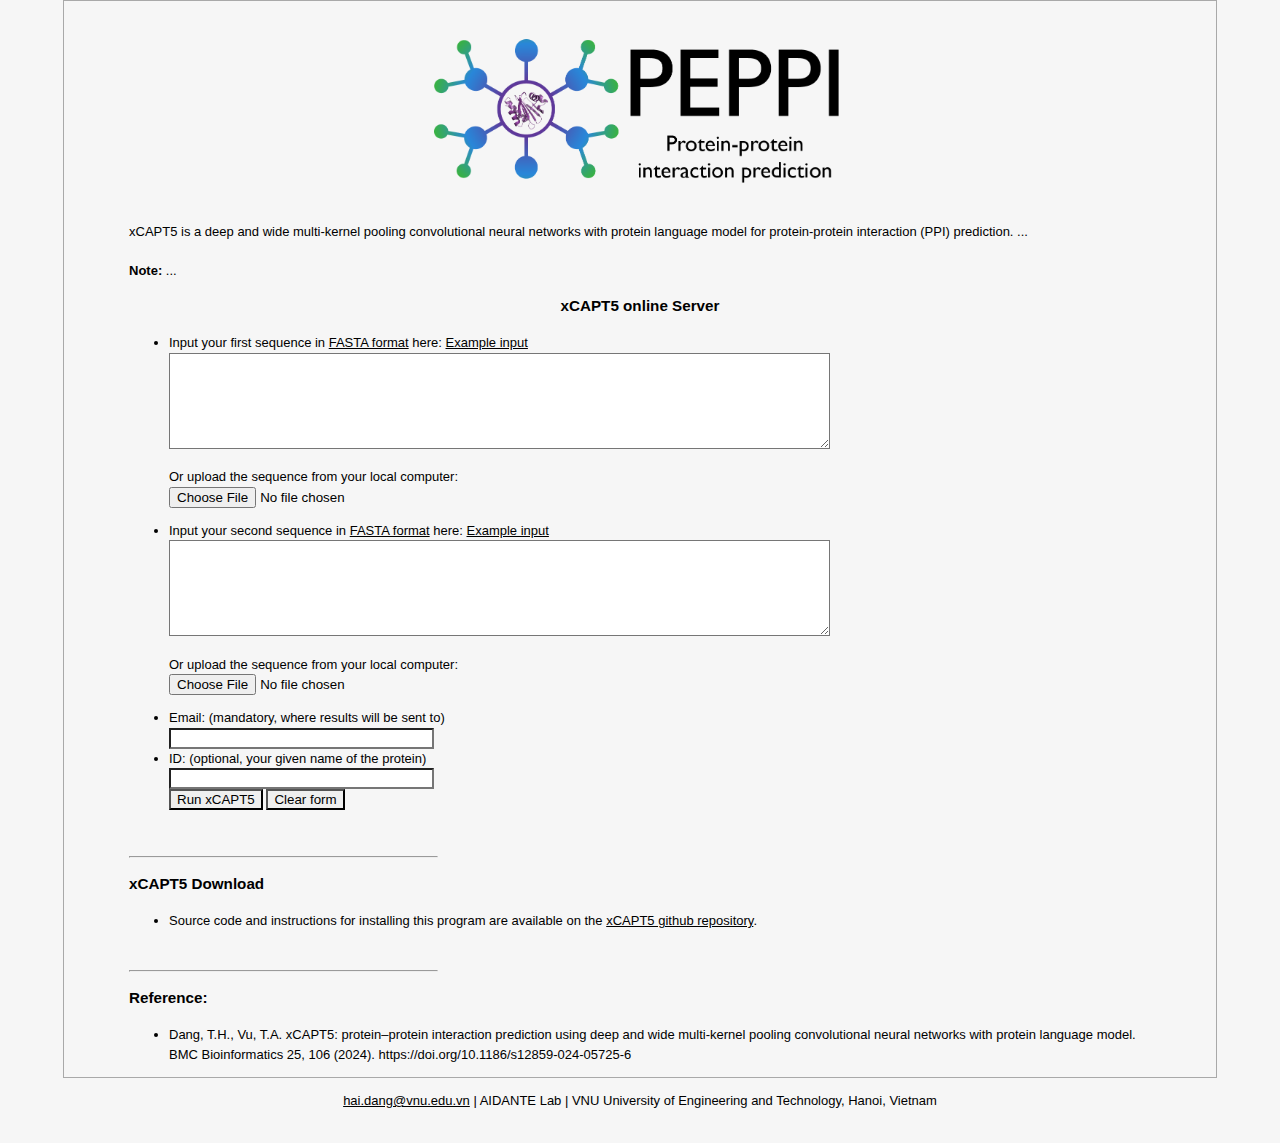
<file: frontend/index.html>
<!DOCTYPE html>
<html lang="en">

<head>
  <title>xCAPT5 for Protein-Protein Interaction Prediction</title>
  <meta charset="UTF-8">
  <link rel="stylesheet" href="css/all.css">
  <script src="css/minmax.js" defer></script>
</head>

<body>
<!--<div id="z_top">-->
<!--  <a href="https://zhanggroup.org/" id="z_lab_logo"><img alt="Zhang Lab" src="https://zhanggroup.org/image/logo_top.jpg" /></a>-->
<!--  <a href="http://www.umich.edu" id="z_um_logo"><img alt="University of Michigan" src="https://zhanggroup.org/image/wordmark_m_web.gif" /></a>-->
<!--</div>-->

<div id="z_body">
  <div id="z_page">
    <div style="text-align: center;">
      <br><img src="assets/PEPPIlogo.png" height=150px alt=""><br>
    </div><br>
    <p style="text-align:justify">
      xCAPT5 is a deep and wide multi-kernel pooling convolutional neural networks with protein language model for protein-protein interaction (PPI)
      prediction. ...
      <br><br><b>Note:</b> ...
    </p>
    <div style="text-align: center;">
      <h3>xCAPT5 online Server</h3>
    </div>
    <ul>
      <form id="form" name="form" method="POST">
        <li> Input your first sequence in <a href=https://seq2fun.dcmb.med.umich.edu/FASTA/>FASTA format</a> here:
          <a href="javascript:exampleA()">Example input</a><br>
          <label>
            <textarea name="sequenceA" rows="6" cols="80" required></textarea>
          </label>
          <p>Or upload the sequence from your local computer:<br>
            <input type="file" name="sequenceFileA" size="50"><br>
          </p>
        </li>
        <li> Input your second sequence in <a href=https://seq2fun.dcmb.med.umich.edu/FASTA/>FASTA format</a> here:
          <a href="javascript:exampleB()">Example input</a><br>
          <label>
            <textarea name="sequenceB" rows="6" cols="80" required></textarea>
          </label>
          <p>Or upload the sequence from your local computer:<br>
            <input type="file" name="sequenceFileB" size="50"><br>
          </p>
        </li>
        <li> Email: (mandatory, where results will be sent to)<br>
          <label>
            <input type="email" name="email" size=30 required>
          </label><br>
        </li>
        <li> ID: (optional, your given name of the protein)<br>
          <label>
            <input type="text" name="target" size=30>
          </label><br>
          <input type="submit" value="Run xCAPT5" id="submit-btn">
          <input type="reset" value="Clear form">
        </li>
      </form>
      <div id="response-message" style="margin-top: 20px; font-weight: bold; color: green;"></div>
    </ul>
    <br>
    <hr style="width:30%;text-align:left;margin-left:0">
    <h3>xCAPT5 Download</h3>
    <ul>
      <li>
        Source code and instructions for installing this program are available on the <a href="https://github.com/aidantee/xCAPT5">xCAPT5 github repository</a>.
      </li>
    </ul>
    <br>
    <hr style="width:30%;text-align:left;margin-left:0">
    <h3>Reference:</h3>
    <ul>
      <li>
        Dang, T.H., Vu, T.A. xCAPT5: protein–protein interaction prediction using deep and wide multi-kernel pooling convolutional neural networks with protein language model.
        BMC Bioinformatics 25, 106 (2024). https://doi.org/10.1186/s12859-024-05725-6
      </li>
    </ul>
  </div>
</div>

<p></p>
<p id="z_foot">
  <a href="mailto:hai.dang@vnu.edu.vn">hai.dang@vnu.edu.vn</a> | AIDANTE Lab | VNU University of Engineering and Technology, Hanoi, Vietnam
</p><br>

<script type="text/javascript">

function exampleA() {
    document.form.sequenceA.value = ">A\r\n" +
            "[base64]";
}

function exampleB() {
    document.form.sequenceB.value = ">B\r\n" +
            "[base64]";
}

const form = document.getElementById("form");

form.addEventListener("submit", async () => {
    event.preventDefault();
    const formData = new FormData(form);
    const response = await fetch("/submit_form", {
        method: "POST",
        body: formData
    });

    const messageDiv = document.getElementById("response-message");
    if (response.ok) {
        const data = await response.json();
        messageDiv.style.color = "green";
        messageDiv.textContent = `Job output is sent to ${formData.get("email")} in about 5 minutes.`;
    } else {
        const error = await response.json();
        messageDiv.style.color = "red";
        messageDiv.textContent = `Error: ${error.detail}`;
    }
});

</script>

</body>
</html>
</file>
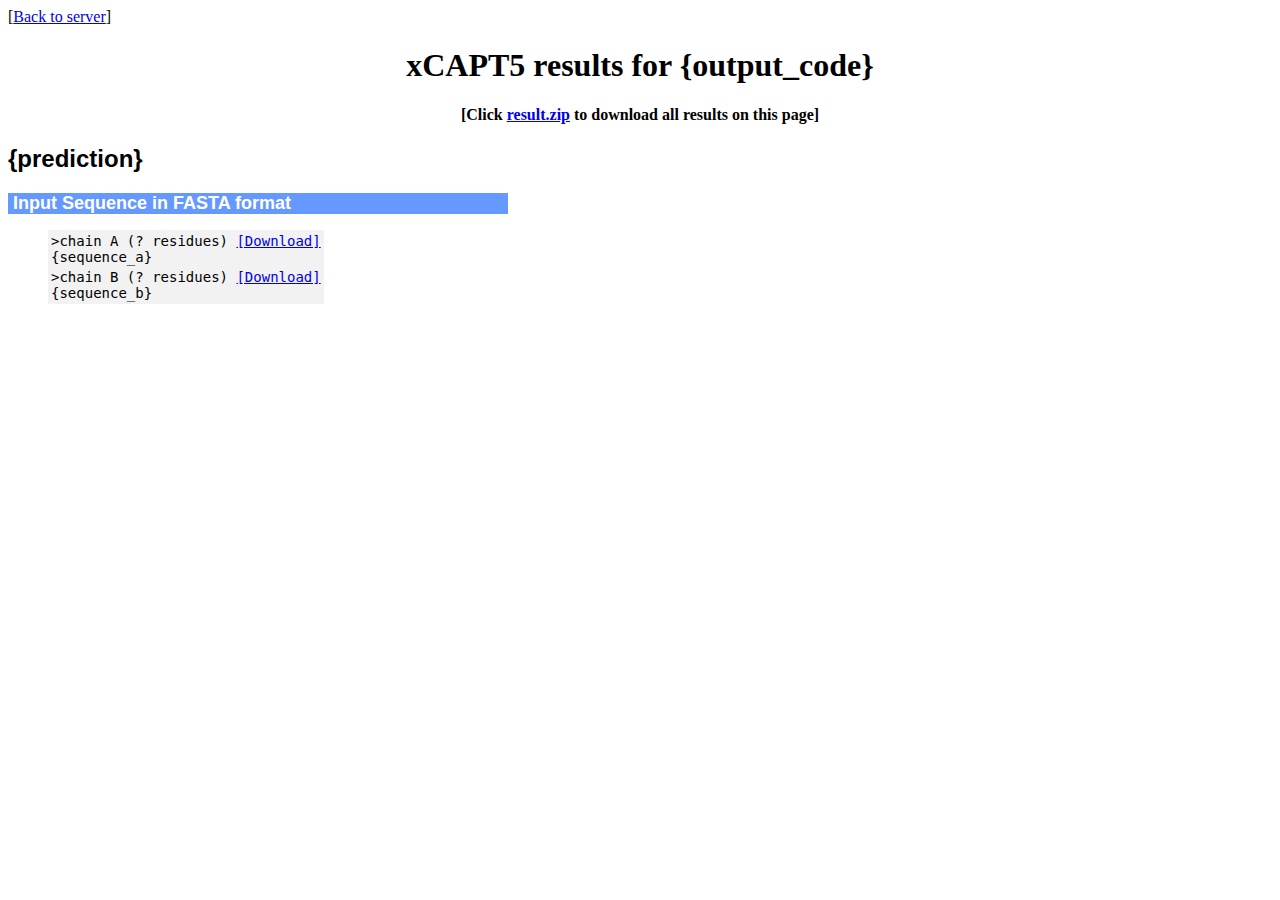
<file: frontend/output.html>
<!DOCTYPE html>
<html lang="en">

<head>
    <meta charset="UTF-8">
    <meta http-equiv="content-type" content="text/html; charset=UTF-8">
    <title>xCAPT5 {output_code}</title>
    <script type="text/javascript" src="css/jmol/JSmol.min.js"></script>
    <script type="text/javascript" src="css/jmol/Jmol2.js"></script>
</head>

<body>
<span style="font-family: Times New Roman,serif; ">[<a href="/">Back to server</a>]</span>
<br>
<h1 align="center">xCAPT5 results for {output_code}</h1>
<h4 align="center">[Click <a href="result.zip" download>result.zip</a>
    to download all results on this page]</h4>
<span style="font-size: medium; font-family: Arial,serif; ">
    <h2>{prediction}</h2>
</span>
<div style="background:#6599FF;width:500px;"><b><font face="Arial"
color="#FFFFFF" size=4>&nbsp;Input Sequence in FASTA format</font></b></div>
<ul>
    <table style="font-family:Monospace,serif;font-size:14px;background:#F2F2F2;">
    <tr><td colspan="2">&gt;chain A (? residues)
    <a href=A.seq>[Download]</a>
    <br>{sequence_a}<br>
    </td></tr>
    <tr><td colspan="2">&gt;chain B (? residues)
    <a href=B.seq>[Download]</a>
    <br>{sequence_b}<br>
    </td></tr>
    </table>
    <br>
</ul>

<!--<div style="background:#6599FF;width:500px;"><b><font face="Arial"-->
<!--color="#FFFFFF" size=4>&nbsp;Top 10 SPRING results</font></b></div>-->
<!--<font size=2 face="Times New Roman"><br>-->
<!--</font>-->
<!--<ul>-->
<!--    <table border="0" style="font-size:14px;background:#F2F2F2;">-->

<!--    <td align ="left">-->
<!--    <script type="text/javascript">-->
<!--    jmolInitialize("/jmol/");-->
<!--    jmolSetAppletColor("#000000");-->
<!--    jmolApplet(500,"load Models/model1.pdb; select :A; color cyan; select :B; color red; select all; set frank off; calculate structure rama; spacefill off; wireframe off; cartoons; set ambient 40; spin off;");-->
<!--    jmolButton("Reset","Reset");-->
<!--    jmolCheckbox("set spin x 10; set spin y 10; spin on",-->
<!--        "spin off", "Spin", false);-->
<!--    jmolCheckbox("set antialiasDisplay true",-->
<!--        "set antialiasDisplay false", "High quality", false);-->
<!--    jmolCheckbox("color background white",-->
<!--        "color background black", "White background", false);-->
<!--    jmolButton("write PNGJ model.png","Save image");-->
<!--    </script>-->
<!--    </td>-->

<!--    <td valign="top">-->
<!--    <table border="0" style="font-family:Arial;font-size:13px;">-->
<!--    <tr bgcolor="#DEDEDE" align="center"><td>Click<br>to view</td>-->
<!--    <td>SPRING</br>score<sup>a</sup></td><td>PDB<br>hit</td>-->
<!--    <td>BioUnit<sup>b</sup></td><td>Chains<sup>c</sup></td>-->
<!--    <td>Query<br>domains<sup>d</sup></td><td>Download</td></tr>-->

<!--    <tr align="center"><td><script type="text/javascript">-->
<!--    jmolRadio("load Models/model1.pdb; select :A; color cyan; select :B; color red; select all; set frank off; calculate structure rama; spacefill off; wireframe off; cartoons; set ambient 40;","",false);-->
<!--    </script></td><td>51.67</td>-->
<!--    <td><a href="https://www.rcsb.org/structure/6MIT" target=_blank>6MIT</a></td>-->
<!--    <td>1</td><td>F;G</td><td>1;1</td>-->
<!--    <td><a href="Models/model1.pdb" download>model1.pdb</a></td>-->
<!--    </tr>-->

<!--    <tr align="center"><td><script type="text/javascript">-->
<!--    jmolRadio("load Models/model2.pdb; select :A; color cyan; select :B; color red; select all; set frank off; calculate structure rama; spacefill off; wireframe off; cartoons; set ambient 40;","",false);-->
<!--    </script></td><td>48.429</td>-->
<!--    <td><a href="https://www.rcsb.org/structure/6MJP" target=_blank>6MJP</a></td>-->
<!--    <td>1</td><td>F;G</td><td>1;1</td>-->
<!--    <td><a href="Models/model2.pdb" download>model2.pdb</a></td>-->
<!--    </tr>-->

<!--    <tr align="center"><td><script type="text/javascript">-->
<!--    jmolRadio("load Models/model3.pdb; select :A; color cyan; select :B; color red; select all; set frank off; calculate structure rama; spacefill off; wireframe off; cartoons; set ambient 40;","",false);-->
<!--    </script></td><td>48.269</td>-->
<!--    <td><a href="https://www.rcsb.org/structure/5X5Y" target=_blank>5X5Y</a></td>-->
<!--    <td>1</td><td>F;G</td><td>1;1</td>-->
<!--    <td><a href="Models/model3.pdb" download>model3.pdb</a></td>-->
<!--    </tr>-->

<!--    <tr align="center"><td><script type="text/javascript">-->
<!--    jmolRadio("load Models/model4.pdb; select :A; color cyan; select :B; color red; select all; set frank off; calculate structure rama; spacefill off; wireframe off; cartoons; set ambient 40;","",false);-->
<!--    </script></td><td>46.624</td>-->
<!--    <td><a href="https://www.rcsb.org/structure/6MIT" target=_blank>6MIT</a></td>-->
<!--    <td>1</td><td>G;F</td><td>1;1</td>-->
<!--    <td><a href="Models/model4.pdb" download>model4.pdb</a></td>-->
<!--    </tr>-->

<!--    <tr align="center"><td><script type="text/javascript">-->
<!--    jmolRadio("load Models/model5.pdb; select :A; color cyan; select :B; color red; select all; set frank off; calculate structure rama; spacefill off; wireframe off; cartoons; set ambient 40;","",false);-->
<!--    </script></td><td>45.015</td>-->
<!--    <td><a href="https://www.rcsb.org/structure/5X5Y" target=_blank>5X5Y</a></td>-->
<!--    <td>1</td><td>G;F</td><td>1;1</td>-->
<!--    <td><a href="Models/model5.pdb" download>model5.pdb</a></td>-->
<!--    </tr>-->

<!--    <tr align="center"><td><script type="text/javascript">-->
<!--    jmolRadio("load Models/model6.pdb; select :A; color cyan; select :B; color red; select all; set frank off; calculate structure rama; spacefill off; wireframe off; cartoons; set ambient 40;","",false);-->
<!--    </script></td><td>44.703</td>-->
<!--    <td><a href="https://www.rcsb.org/structure/6MJP" target=_blank>6MJP</a></td>-->
<!--    <td>1</td><td>G;F</td><td>1;1</td>-->
<!--    <td><a href="Models/model6.pdb" download>model6.pdb</a></td>-->
<!--    </tr>-->

<!--    <tr align="center"><td><script type="text/javascript">-->
<!--    jmolRadio("load Models/model7.pdb; select :A; color cyan; select :B; color red; select all; set frank off; calculate structure rama; spacefill off; wireframe off; cartoons; set ambient 40;","",false);-->
<!--    </script></td><td>43.089</td>-->
<!--    <td><a href="https://www.rcsb.org/structure/6MIT" target=_blank>6MIT</a></td>-->
<!--    <td>2</td><td>I;J</td><td>1;1</td>-->
<!--    <td><a href="Models/model7.pdb" download>model7.pdb</a></td>-->
<!--    </tr>-->

<!--    <tr align="center"><td><script type="text/javascript">-->
<!--    jmolRadio("load Models/model8.pdb; select :A; color cyan; select :B; color red; select all; set frank off; calculate structure rama; spacefill off; wireframe off; cartoons; set ambient 40;","",false);-->
<!--    </script></td><td>39.171</td>-->
<!--    <td><a href="https://www.rcsb.org/structure/6MIT" target=_blank>6MIT</a></td>-->
<!--    <td>2</td><td>J;I</td><td>1;1</td>-->
<!--    <td><a href="Models/model8.pdb" download>model8.pdb</a></td>-->
<!--    </tr>-->

<!--    <tr align="center"><td><script type="text/javascript">-->
<!--    jmolRadio("load Models/model9.pdb; select :A; color cyan; select :B; color red; select all; set frank off; calculate structure rama; spacefill off; wireframe off; cartoons; set ambient 40;","",false);-->
<!--    </script></td><td>31.58</td>-->
<!--    <td><a href="https://www.rcsb.org/structure/6MI7" target=_blank>6MI7</a></td>-->
<!--    <td>1</td><td>F;G</td><td>1;1</td>-->
<!--    <td><a href="Models/model9.pdb" download>model9.pdb</a></td>-->
<!--    </tr>-->

<!--    <tr align="center"><td><script type="text/javascript">-->
<!--    jmolRadio("load Models/model10.pdb; select :A; color cyan; select :B; color red; select all; set frank off; calculate structure rama; spacefill off; wireframe off; cartoons; set ambient 40;","",false);-->
<!--    </script></td><td>30.301</td>-->
<!--    <td><a href="https://www.rcsb.org/structure/6MHZ" target=_blank>6MHZ</a></td>-->
<!--    <td>1</td><td>F;G</td><td>1;1</td>-->
<!--    <td><a href="Models/model10.pdb" download>model10.pdb</a></td>-->
<!--    </tr>-->

<!--    </table>-->
<!--    <table cellspacing="2" border="0" width="600px" style="font-family:Arial;font-size:12px;"><tr></tr><tr></tr>-->
<!--    <tr><td valign="top">(a)</td><td>-->
<!--    SPRING score is a scoring function consisting of a weighted sum of the threading Z-score, the model superposition TM-score and the interface energy.-->
<!--    </td></tr>-->
<!--    <tr><td valign="top">(b)</td><td>-->
<!--    <em>BioUnit</em> is the biological assembly (i.e. biounit) number.-->
<!--    </td></tr>-->
<!--    <tr><td valign="top">(c)</td><td>-->
<!--    <em>Chains</em> is the pair of chains in the PDB file that are used as the template, where the first chain corresponds to query chain A.  If the two chains are the same, the template is homodimeric and is constructed of multiple copies of the same chain structure.-->
<!--    </td></tr>-->
<!--    <tr><td valign="top">(d)</td><td>-->
<!--    <em>Query domains</em> is the domain from each respective query sequence that is used in the SPRING model, where the first number corresponds to query chain A.-->
<!--    </td></tr>-->
<!--    </table>-->
<!--    </td>-->
<!--    </table>-->
<!--</ul>-->

<!--<div style="background:#6599FF;width:500px;"><b><font face="Arial"-->
<!--color="#FFFFFF" size=4>&nbsp;Top 10 BLAST results</font></b></div>-->
<!--<font size=2 face="Times New Roman"><br>-->
<!--</font>-->
<!--<ul>-->
<!--    <table border="0" style="font-size:14px;background:#F2F2F2;">-->

<!--    <td valign="top">-->
<!--    <table border="0" style="font-family:Arial;font-size:13px;">-->
<!--    <tr bgcolor="#DEDEDE" align="center">-->
<!--    <td> Total SeqID </td>-->
<!--    <td> chain A (seqID) <sup>a</sup> </td>-->
<!--    <td> chain B (seqID) <sup>b</sup> </td>-->
<!--    </tr>-->

<!--    <tr align="center">-->
<!--    <td>100.0%</td><td>springdb:6MIT01F1 (100.0%)</td><td>springdb:6MIT01G1 (100.0%)</td>-->
<!--    </tr>-->

<!--    <tr align="center">-->
<!--    <td>88.9%</td><td>springdb:6MIT02I1 (95.1%)</td><td>springdb:6MIT02J1 (83.4%)</td>-->
<!--    </tr>-->

<!--    <tr align="center">-->
<!--    <td>46.6%</td><td>springdb:6MJP01F1 (44.0%)</td><td>springdb:6MJP01G1 (49.6%)</td>-->
<!--    </tr>-->

<!--    <tr align="center">-->
<!--    <td>35.9%</td><td>springdb:5X5Y01F1 (33.6%)</td><td>springdb:5X5Y01G1 (38.6%)</td>-->
<!--    </tr>-->

<!--    <tr align="center">-->
<!--    <td>34.9%</td><td>springdb:6MHZ01F1 (34.0%)</td><td>springdb:6MHZ01G1 (35.8%)</td>-->
<!--    </tr>-->

<!--    <tr align="center">-->
<!--    <td>32.1%</td><td>springdb:6MI701F1 (36.3%)</td><td>springdb:6MI701G1 (28.7%)</td>-->
<!--    </tr>-->

<!--    <tr align="center">-->
<!--    <td>11.6%</td><td>springdb:5X5Y01G1 (8.3%)</td><td>springdb:5X5Y01F1 (19.7%)</td>-->
<!--    </tr>-->

<!--    <tr align="center">-->
<!--    <td>10.8%</td><td>springdb:6MIT01G1 (12.4%)</td><td>springdb:6MIT01F1 (9.6%)</td>-->
<!--    </tr>-->

<!--    <tr align="center">-->
<!--    <td>10.6%</td><td>springdb:6MIT02J1 (12.3%)</td><td>springdb:6MIT02I1 (9.3%)</td>-->
<!--    </tr>-->

<!--    <tr align="center">-->
<!--    <td>9.4%</td><td>springdb:6MJP01G1 (11.6%)</td><td>springdb:6MJP01F1 (7.9%)</td>-->
<!--    </tr>-->

<!--    </table>-->
<!--    <table cellspacing="2" border="0" width="600px" style="font-family:Arial;font-size:12px;"><tr></tr><tr></tr>-->
<!--    <tr><td> </td><td>-->
<!--    </td></tr>-->
<!--    <tr><td valign="top">(a)</td><td>-->
<!--    id-number of chain A in the sequence database, and the percentage sequence identity between query chain and the database hit.-->
<!--    </td></tr>-->
<!--    <tr><td valign="top">(b)</td><td>-->
<!--    id-number of chain B in the sequence database, and the percentage sequence identity between query chain and the database hit.-->
<!--    </td></tr>-->
<!--    </table>-->
<!--    </td>-->
<!--    </table>-->
<!--</ul>-->

<!--<div style="background:#6599FF;width:500px;"><b><font face="Arial"-->
<!--color="#FFFFFF" size=4>&nbsp;STRING search results</font></b></div>-->
<!--<font size=2 face="Times New Roman"><br>-->
<!--</font>-->
<!--<ul>-->
<!--    <p>The query pair was found in STRING as 640513.Entas_3898-640513.Entas_3897</p>-->
<!--<table border="0" style="font-family:Arial;font-size:14px;background:#F2F2F2;"><tr bgcolor="#DEDEDE"><td>STRING feature</td><td>Score</td></tr><tr><td>Gene Neighborhood</td><td>0.887</td></tr>-->
<!--<tr><td>Gene Fusion</td><td>0</td></tr>-->
<!--<tr><td>Co-occurrence</td><td>0.342</td></tr>-->
<!--<tr><td>Co-expression</td><td>0.057</td></tr></table>-->

<!--</ul>-->

<!--<div style="background:#6599FF;width:500px;"><b><font face="Arial"-->
<!--color="#FFFFFF" size=4>&nbsp;CT prediction</font></b></div>-->
<!--<font size=2 face="Times New Roman"><br>-->
<!--</font>-->
<!--<ul>-->
<!--    <p>CT predicted probability is 1.000</p>-->

<!--</ul>-->

<!--<div style="background:#6599FF;width:500px;"><b><font face="Arial"-->
<!--color="#FFFFFF" size=4>&nbsp;Top 10 SPRINGNEG results</font></b></div>-->
<!--<font size=2 face="Times New Roman"><br>-->
<!--</font>-->
<!--<ul>-->
<!--    <table border="0" style="font-size:14px;background:#F2F2F2;">-->

<!--    <td align ="left">-->
<!--    <script type="text/javascript">-->
<!--    jmolInitialize("/jmol/");-->
<!--    jmolSetAppletColor("#000000");-->
<!--    jmolApplet(500,"load Models/modeln1.pdb; select :A; color cyan; select :B; color red; select all; set frank off; calculate structure rama; spacefill off; wireframe off; cartoons; set ambient 40; spin off;");-->
<!--    jmolButton("Reset","Reset");-->
<!--    jmolCheckbox("set spin x 10; set spin y 10; spin on",-->
<!--        "spin off", "Spin", false);-->
<!--    jmolCheckbox("set antialiasDisplay true",-->
<!--        "set antialiasDisplay false", "High quality", false);-->
<!--    jmolCheckbox("color background white",-->
<!--        "color background black", "White background", false);-->
<!--    jmolButton("write PNGJ model.png","Save image");-->
<!--    </script>-->
<!--    </td>-->

<!--    <td valign="top">-->
<!--    <table border="0" style="font-family:Arial;font-size:13px;">-->
<!--    <tr bgcolor="#DEDEDE" align="center"><td>Click<br>to view</td>-->
<!--    <td>SPRING</br>score<sup>a</sup></td><td>PDB<br>hit</td>-->
<!--    <td>BioUnit<sup>b</sup></td><td>Chains<sup>c</sup></td>-->
<!--    <td>Query<br>domains<sup>d</sup></td><td>Download</td></tr>-->

<!--    <tr align="center"><td><script type="text/javascript">-->
<!--    jmolRadio("load Models/modeln1.pdb; select :A; color cyan; select :B; color red; select all; set frank off; calculate structure rama; spacefill off; wireframe off; cartoons; set ambient 40;","",false);-->
<!--    </script></td><td>3.634</td>-->
<!--    <td><a href="https://www.rcsb.org/structure/6E1H" target=_blank>6E1H</a></td>-->
<!--    <td>1</td><td>B;A</td><td>1;1</td>-->
<!--    <td><a href="Models/modeln1.pdb" download>modeln1.pdb</a></td>-->
<!--    </tr>-->

<!--    <tr align="center"><td><script type="text/javascript">-->
<!--    jmolRadio("load Models/modeln2.pdb; select :A; color cyan; select :B; color red; select all; set frank off; calculate structure rama; spacefill off; wireframe off; cartoons; set ambient 40;","",false);-->
<!--    </script></td><td>3.457</td>-->
<!--    <td><a href="https://www.rcsb.org/structure/6E1H" target=_blank>6E1H</a></td>-->
<!--    <td>1</td><td>A;B</td><td>1;1</td>-->
<!--    <td><a href="Models/modeln2.pdb" download>modeln2.pdb</a></td>-->
<!--    </tr>-->

<!--    <tr align="center"><td><script type="text/javascript">-->
<!--    jmolRadio("load Models/modeln3.pdb; select :A; color cyan; select :B; color red; select all; set frank off; calculate structure rama; spacefill off; wireframe off; cartoons; set ambient 40;","",false);-->
<!--    </script></td><td>2.915</td>-->
<!--    <td><a href="https://www.rcsb.org/structure/6HU9" target=_blank>6HU9</a></td>-->
<!--    <td>1</td><td>a;C</td><td>1;1</td>-->
<!--    <td><a href="Models/modeln3.pdb" download>modeln3.pdb</a></td>-->
<!--    </tr>-->

<!--    <tr align="center"><td><script type="text/javascript">-->
<!--    jmolRadio("load Models/modeln4.pdb; select :A; color cyan; select :B; color red; select all; set frank off; calculate structure rama; spacefill off; wireframe off; cartoons; set ambient 40;","",false);-->
<!--    </script></td><td>2.658</td>-->
<!--    <td><a href="https://www.rcsb.org/structure/6MMH" target=_blank>6MMH</a></td>-->
<!--    <td>1</td><td>A;C</td><td>1;1</td>-->
<!--    <td><a href="Models/modeln4.pdb" download>modeln4.pdb</a></td>-->
<!--    </tr>-->

<!--    <tr align="center"><td><script type="text/javascript">-->
<!--    jmolRadio("load Models/modeln5.pdb; select :A; color cyan; select :B; color red; select all; set frank off; calculate structure rama; spacefill off; wireframe off; cartoons; set ambient 40;","",false);-->
<!--    </script></td><td>2.635</td>-->
<!--    <td><a href="https://www.rcsb.org/structure/6MMH" target=_blank>6MMH</a></td>-->
<!--    <td>1</td><td>C;A</td><td>1;1</td>-->
<!--    <td><a href="Models/modeln5.pdb" download>modeln5.pdb</a></td>-->
<!--    </tr>-->

<!--    <tr align="center"><td><script type="text/javascript">-->
<!--    jmolRadio("load Models/modeln6.pdb; select :A; color cyan; select :B; color red; select all; set frank off; calculate structure rama; spacefill off; wireframe off; cartoons; set ambient 40;","",false);-->
<!--    </script></td><td>2.441</td>-->
<!--    <td><a href="https://www.rcsb.org/structure/6ADQ" target=_blank>6ADQ</a></td>-->
<!--    <td>1</td><td>F;A</td><td>1;1</td>-->
<!--    <td><a href="Models/modeln6.pdb" download>modeln6.pdb</a></td>-->
<!--    </tr>-->

<!--    <tr align="center"><td><script type="text/javascript">-->
<!--    jmolRadio("load Models/modeln7.pdb; select :A; color cyan; select :B; color red; select all; set frank off; calculate structure rama; spacefill off; wireframe off; cartoons; set ambient 40;","",false);-->
<!--    </script></td><td>2.012</td>-->
<!--    <td><a href="https://www.rcsb.org/structure/6S7O" target=_blank>6S7O</a></td>-->
<!--    <td>1</td><td>A;F</td><td>1;1</td>-->
<!--    <td><a href="Models/modeln7.pdb" download>modeln7.pdb</a></td>-->
<!--    </tr>-->

<!--    <tr align="center"><td><script type="text/javascript">-->
<!--    jmolRadio("load Models/modeln8.pdb; select :A; color cyan; select :B; color red; select all; set frank off; calculate structure rama; spacefill off; wireframe off; cartoons; set ambient 40;","",false);-->
<!--    </script></td><td>1.756</td>-->
<!--    <td><a href="https://www.rcsb.org/structure/5ABB" target=_blank>5ABB</a></td>-->
<!--    <td>1</td><td>Z;B</td><td>1;1</td>-->
<!--    <td><a href="Models/modeln8.pdb" download>modeln8.pdb</a></td>-->
<!--    </tr>-->

<!--    <tr align="center"><td><script type="text/javascript">-->
<!--    jmolRadio("load Models/modeln9.pdb; select :A; color cyan; select :B; color red; select all; set frank off; calculate structure rama; spacefill off; wireframe off; cartoons; set ambient 40;","",false);-->
<!--    </script></td><td>1.659</td>-->
<!--    <td><a href="https://www.rcsb.org/structure/2AKI" target=_blank>2AKI</a></td>-->
<!--    <td>1</td><td>C;Z</td><td>1;1</td>-->
<!--    <td><a href="Models/modeln9.pdb" download>modeln9.pdb</a></td>-->
<!--    </tr>-->

<!--    <tr align="center"><td><script type="text/javascript">-->
<!--    jmolRadio("load Models/modeln10.pdb; select :A; color cyan; select :B; color red; select all; set frank off; calculate structure rama; spacefill off; wireframe off; cartoons; set ambient 40;","",false);-->
<!--    </script></td><td>1.593</td>-->
<!--    <td><a href="https://www.rcsb.org/structure/2AKI" target=_blank>2AKI</a></td>-->
<!--    <td>1</td><td>Z;C</td><td>1;1</td>-->
<!--    <td><a href="Models/modeln10.pdb" download>modeln10.pdb</a></td>-->
<!--    </tr>-->

<!--    </table>-->
<!--    <table cellspacing="2" border="0" width="600px" style="font-family:Arial;font-size:12px;"><tr></tr><tr></tr>-->
<!--    <tr><td valign="top">(a)</td><td>-->
<!--    SPRING score is a scoring function consisting of a weighted sum of the threading Z-score, the model superposition TM-score and the interface energy.-->
<!--    </td></tr>-->
<!--    <tr><td valign="top">(b)</td><td>-->
<!--    <em>BioUnit</em> is the biological assembly (i.e. biounit) number.-->
<!--    </td></tr>-->
<!--    <tr><td valign="top">(c)</td><td>-->
<!--    <em>Chains</em> is the pair of chains in the PDB file that are used as the template, where the first chain corresponds to query chain A.  If the two chains are the same, the template is homodimeric and is constructed of multiple copies of the same chain structure.-->
<!--    </td></tr>-->
<!--    <tr><td valign="top">(d)</td><td>-->
<!--    <em>Query domains</em> is the domain from each respective query sequence that is used in the SPRING model, where the first number corresponds to query chain A.-->
<!--    </td></tr>-->
<!--    </table>-->
<!--    </td>-->
<!--    </table>-->
<!--</ul>-->

<!--</font>-->
<!--<h4 align="center">[Click <a href="result.zip" download>result.zip</a>-->
<!--    to download all results on this page]</h4>-->
<!--<hr><br/>-->
<!--<div style="position:relative;left:5px;">-->
<!--    <table style="font-family:Arial;font-size:14px;">-->
<!--    <tr><td colspan=2>References:</td><tr>-->
<!--    <tr><td valign="top">1.</td><td>Eric Bell, Jacob Schwartz, Peter Freddolino, Yang Zhang.</td></tr>-->
<!--    </table>-->
<!--</div><br>-->

</body>
</html>
</file>
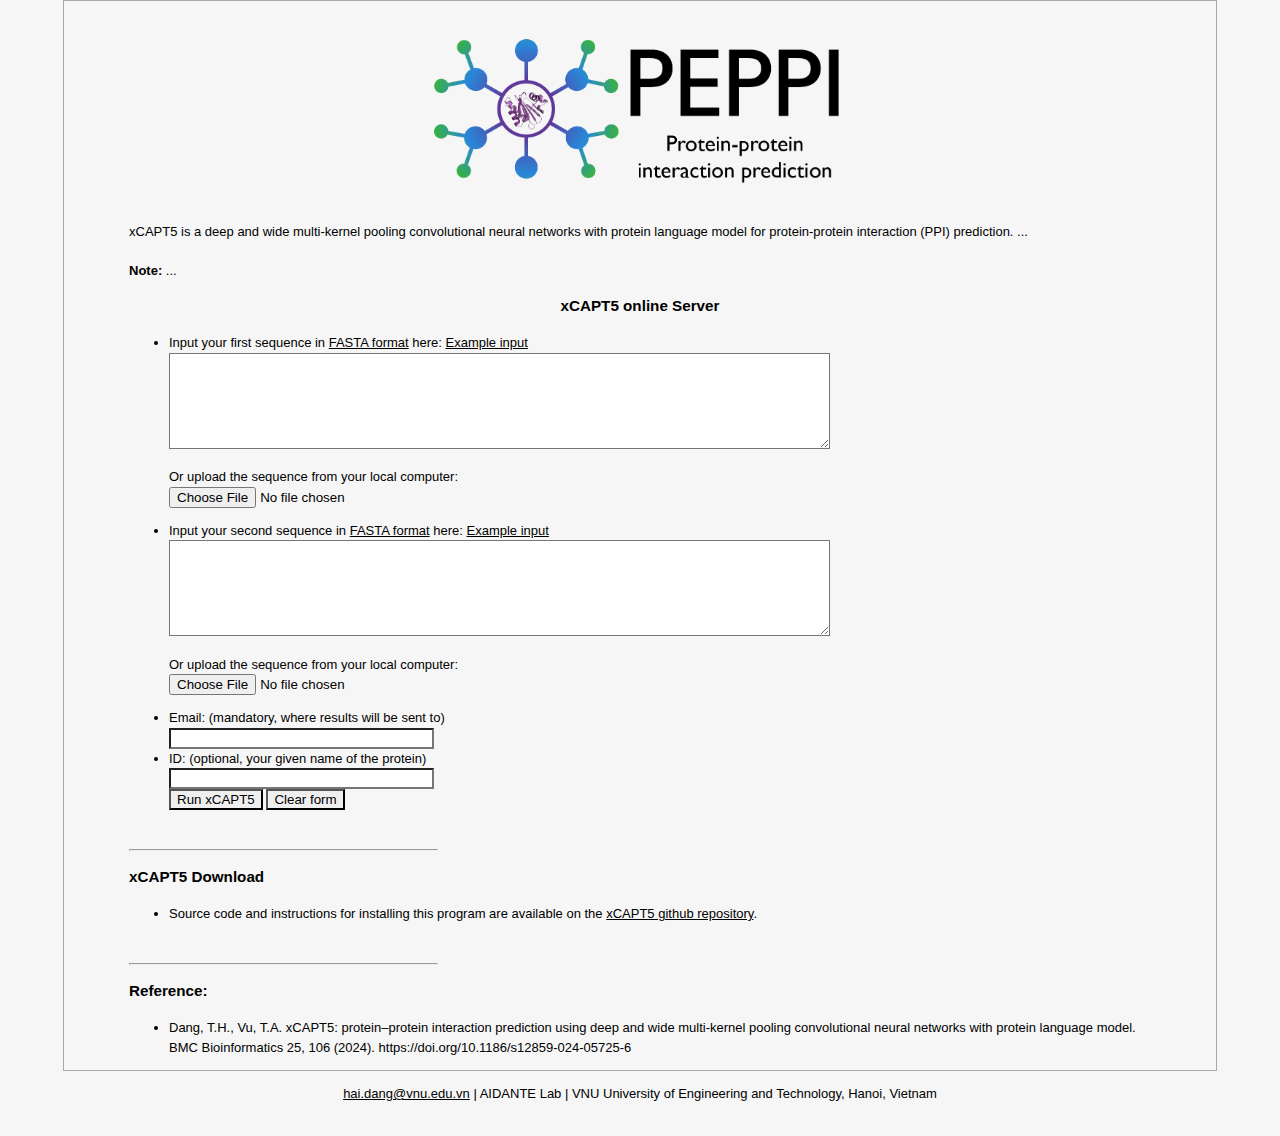
<file: xCAPT5/form.html>
<!DOCTYPE html>
<html lang="en">

<head>
  <title>xCAPT5 for Protein-Protein Interaction Prediction</title>
  <meta charset="UTF-8">
  <link rel="stylesheet" href="/css/all.css">
  <script src="/css/minmax.js" defer></script>
</head>

<body>
<!--<div id="z_top">-->
<!--  <a href="https://zhanggroup.org/" id="z_lab_logo"><img alt="Zhang Lab" src="https://zhanggroup.org/image/logo_top.jpg" /></a>-->
<!--  <a href="http://www.umich.edu" id="z_um_logo"><img alt="University of Michigan" src="https://zhanggroup.org/image/wordmark_m_web.gif" /></a>-->
<!--</div>-->

<div id="z_body">
  <div id="z_page">
    <div style="text-align: center;">
      <br><img src="logo/PEPPIlogo.png" height=150px alt=""><br>
    </div><br>
    <p style="text-align:justify">
      xCAPT5 is a deep and wide multi-kernel pooling convolutional neural networks with protein language model for protein-protein interaction (PPI)
      prediction. ...
      <br><br><b>Note:</b> ...
    </p>
    <div style="text-align: center;">
      <h3>xCAPT5 online Server</h3>
    </div>
    <ul>
      <form id="form" name="form" method="POST">
        <li> Input your first sequence in <a href=https://seq2fun.dcmb.med.umich.edu/FASTA/>FASTA format</a> here:
          <a href="javascript:exampleA()">Example input</a><br>
          <label>
            <textarea name="sequenceA" rows="6" cols="80" required></textarea>
          </label>
          <p>Or upload the sequence from your local computer:<br>
            <input type="file" name="sequenceFileA" size="50"><br>
          </p>
        </li>
        <li> Input your second sequence in <a href=https://seq2fun.dcmb.med.umich.edu/FASTA/>FASTA format</a> here:
          <a href="javascript:exampleB()">Example input</a><br>
          <label>
            <textarea name="sequenceB" rows="6" cols="80" required></textarea>
          </label>
          <p>Or upload the sequence from your local computer:<br>
            <input type="file" name="sequenceFileB" size="50"><br>
          </p>
        </li>
        <li> Email: (mandatory, where results will be sent to)<br>
          <label>
            <input type="email" name="email" size=30 required>
          </label><br>
        </li>
        <li> ID: (optional, your given name of the protein)<br>
          <label>
            <input type="text" name="target" size=30>
          </label><br>
          <input type="submit" value="Run xCAPT5" id="submit-btn">
          <input type="reset" value="Clear form">
        </li>
      </form>
      <div id="verification-section" style="display: none;">
        <h3>Verify Your Email</h3>
        <form id="verify-form" method="post">
          <label for="verify-code">Enter the verification code sent to your email:</label>
          <input type="text" id="verify-code" name="code" required>
          <input type="hidden" id="verify-email" name="email">
          <button type="button" id="verify-btn">Verify</button>
        </form>
      </div>
    </ul>
    <br>
    <hr style="width:30%;text-align:left;margin-left:0">
    <h3>xCAPT5 Download</h3>
    <ul>
      <li>
        Source code and instructions for installing this program are available on the <a href="https://github.com/aidantee/xCAPT5">xCAPT5 github repository</a>.
      </li>
    </ul>
    <br>
    <hr style="width:30%;text-align:left;margin-left:0">
    <h3>Reference:</h3>
    <ul>
      <li>
        Dang, T.H., Vu, T.A. xCAPT5: protein–protein interaction prediction using deep and wide multi-kernel pooling convolutional neural networks with protein language model.
        BMC Bioinformatics 25, 106 (2024). https://doi.org/10.1186/s12859-024-05725-6
      </li>
    </ul>
  </div>
</div>

<p></p>
<p id="z_foot">
  <a href="mailto:hai.dang@vnu.edu.vn">hai.dang@vnu.edu.vn</a> | AIDANTE Lab | VNU University of Engineering and Technology, Hanoi, Vietnam
</p><br>

<script type="text/javascript">

function exampleA() {
    document.form.sequenceA.value = ">A\n" +
            "[base64]";
}

function exampleB() {
    document.form.sequenceB.value = ">B\n" +
            "[base64]";
}

const verifySection = document.getElementById("verification-section");
const verifyEmailInput = document.getElementById("verify-email");
const form = document.getElementById("form");
const verifyForm = document.getElementById("verify-form");
const verifyBtn = document.getElementById("verify-btn");

form.addEventListener("submit", async () => {
    event.preventDefault();
    const formData = new FormData(form);
    const response = await fetch("http://127.0.0.1:8000/submit_form", {
        method: "POST",
        body: formData
    });
    if (response.ok) {
        const data = await response.json();
        verifyEmailInput.value = formData.get("email");
        // form.style.display = "none";
        verifySection.style.display = "block";
    } else {
        const error = await response.json();
        alert(`Error: ${error.detail}`);
    }
});

verifyBtn.addEventListener("click", async () => {
    const formData = new FormData(verifyForm);
    const response = await fetch("http://127.0.0.1:8000/verify_code", {
        method: "POST",
        body: formData
    });
    if (response.ok) {
        const data = await response.json();
        alert("Verification successful!");

        // Show link to output
        const resultLink = document.createElement("a");
        resultLink.href = data.output_url;
        resultLink.textContent = "View Results";
        resultLink.target = "_blank";
        document.body.appendChild(resultLink);
    } else {
        const error = await response.json();
        alert(`Error: ${error.detail}`);
    }
});

</script>

</body>
</html>
</file>
<file: frontend/css/all.css>
/**** html/glass/css/home.css - Style template ************************
 **
 **  Copyright Â© 2014 Regents of the University of Michigan
 **
 **  All rights reserved.                                            */

/*** Generic *********************************************************/

body
{
    background-color: #f6f6f6;
    background-repeat: repeat-x;
    border-collapse: collapse;
    color: #000000;
    font-family: "Helvetica Neue", "Helvetica", "Arial", sans-serif;
    font-size: 13px;
    line-height: 1.5;
    margin: 0;
    min-width: 960px;
    padding: 0;
    width: 100%;
}

div#z_body
{
    border: 1px #A9A9A9 solid;
    display: block;
    margin-left: auto;
    margin-right: auto;
    overflow: hidden;
    width: 90%;
}

div#z_body div#z_page
{
    display: block;
    overflow: hidden;
    padding-left: 5em;
    padding-right: 5em;
    padding-top: 1em;
}

a:link
{
    color: #000000;
    text-decoration: underline;
}

a:visited
{
    color: #000000;
}

a:hover
{
    color: #336699;
    text-decoration: none;
}

.z_clear
{
    clear: both;
}

.z_hang
{
    padding-left: 2em;
}

.z_fig_block
{
    font-size: 12px;
    text-align: center;
}

.z_center
{
    text-align: center;
}

table
{
    border-collapse: collapse;
    color: #000000;
    font-family: "Helvetica Neue", "Helvetica", "Arial", sans-serif;
    font-size: 13px;
    line-height: 1.5;
}

.z_no_bullets
{
    list-style-type: none;
}

img
{
    border: 0;
}

/*** Logos ***********************************************************/

div#z_top
{
    display: block;
    width: 100%;
    min-width: 960px;
    height: 100px;
}

div#z_top a#z_lab_logo
{
    float: left;
    margin-left: 10px;
}

div#z_top a#z_lab_logo img
{
    border: none;
}

div#z_top a#z_um_logo
{
    float: right;
    margin-right: 45px;
    margin-top: 36px;
}

div#z_top a#z_um_logo img
{
    border: none;
    height: 27px;
    width: 230px;
}

/*** Menu ************************************************************/

div#z_foot_menu
{
    border-left: 1px #A9A9A9 solid;
    border-right: 1px #A9A9A9 solid;
    display: block;
    margin-left: auto;
    margin-right: auto;
    margin-top: -3px;
    padding-top: 8px;
    text-align: center;
    width: 100%;
}

div#z_foot_menu a
{
    background: #EEEEEE;
    background: -moz-linear-gradient(top,  #EEEEEE 45%, #D1D1D1 50%, #DBDBDB 60%, #F9F9F9 100%);
    background: -webkit-gradient(linear, left top, left bottom, color-stop(45%,#EEEEEE), color-stop(50%,#D1D1D1), color-stop(60%,#DBDBDB), color-stop(100%,#F9F9F9));
    background: -webkit-linear-gradient(top,  #EEEEEE 45%,#D1D1D1 50%,#DBDBDB 60%,#F9F9F9 100%);
    background: -o-linear-gradient(top,  #EEEEEE 45%,#D1D1D1 50%,#DBDBDB 60%,#F9F9F9 100%);
    background: -ms-linear-gradient(top,  #EEEEEE 45%,#D1D1D1 50%,#DBDBDB 60%,#F9F9F9 100%);
    background: linear-gradient(to bottom,  #EEEEEE 45%,#D1D1D1 50%,#DBDBDB 60%,#F9F9F9 100%);
    border-top-left-radius: 6px;
    border-top-right-radius: 6px;
    border-left: 1px #A9A9A9 solid;
    border-right: 1px #A9A9A9 solid;
    border-top: 1px #A9A9A9 solid;
    color: #336699;
    display: inline-block;
    height: 25px;
    line-height: 25px;
    margin-left: 0;
    text-align: center;
    text-decoration: none;
    width: 7em;
}

div#z_foot_menu a:hover
{
    background: #336699;
    background: -moz-linear-gradient(top,  #336699 45%, #224466 50%, #336699 100%);
    background: -webkit-gradient(linear, left top, left bottom, color-stop(45%,#336699), color-stop(50%,#224466), color-stop(100%,#336699));
    background: -webkit-linear-gradient(top,  #336699 45%,#224466 50%,#336699 100%);
    background: -o-linear-gradient(top,  #336699 45%,#224466 50%,#336699 100%);
    background: -ms-linear-gradient(top,  #336699 45%,#224466 50%,#336699 100%);
    background: linear-gradient(to bottom,  #336699 45%,#224466 50%,#336699 100%);
    border-left: 1px #CCCCCC solid;
    background-color: #336699;
    color: #FFFFFF;
    font-weight: bold;
}

div#z_menu
{
    border-left: 1px #A9A9A9 solid;
    border-right: 1px #A9A9A9 solid;
    display: block;
    margin-left: auto;
    margin-right: auto;
    margin-top: -3px;
    padding-top: 8px;
    text-align: center;
    width: 90%;
}

div#z_menu a
{
    background: #EEEEEE;
    background: -moz-linear-gradient(top,  #EEEEEE 45%, #D1D1D1 50%, #DBDBDB 60%, #F9F9F9 100%);
    background: -webkit-gradient(linear, left top, left bottom, color-stop(45%,#EEEEEE), color-stop(50%,#D1D1D1), color-stop(60%,#DBDBDB), color-stop(100%,#F9F9F9));
    background: -webkit-linear-gradient(top,  #EEEEEE 45%,#D1D1D1 50%,#DBDBDB 60%,#F9F9F9 100%);
    background: -o-linear-gradient(top,  #EEEEEE 45%,#D1D1D1 50%,#DBDBDB 60%,#F9F9F9 100%);
    background: -ms-linear-gradient(top,  #EEEEEE 45%,#D1D1D1 50%,#DBDBDB 60%,#F9F9F9 100%);
    background: linear-gradient(to bottom,  #EEEEEE 45%,#D1D1D1 50%,#DBDBDB 60%,#F9F9F9 100%);
    border-top-left-radius: 6px;
    border-top-right-radius: 6px;
    border-left: 1px #A9A9A9 solid;
    border-right: 1px #A9A9A9 solid;
    border-top: 1px #A9A9A9 solid;
    color: #336699;
    display: inline-block;
    height: 25px;
    line-height: 25px;
    margin-left: 0;
    text-align: center;
    text-decoration: none;
    width: 7em;
}

div#z_menu a:hover
{
    background: #336699;
    background: -moz-linear-gradient(top,  #336699 45%, #224466 50%, #336699 100%);
    background: -webkit-gradient(linear, left top, left bottom, color-stop(45%,#336699), color-stop(50%,#224466), color-stop(100%,#336699));
    background: -webkit-linear-gradient(top,  #336699 45%,#224466 50%,#336699 100%);
    background: -o-linear-gradient(top,  #336699 45%,#224466 50%,#336699 100%);
    background: -ms-linear-gradient(top,  #336699 45%,#224466 50%,#336699 100%);
    background: linear-gradient(to bottom,  #336699 45%,#224466 50%,#336699 100%);
    border-left: 1px #CCCCCC solid;
    background-color: #336699;
    color: #FFFFFF;
    font-weight: bold;
}

/*** Sidebar size ****************************************************/

div#z_sidebar
{
    border-right: 1px #A9A9A9 solid;
    border-top-right-radius: 6px;
    display: block;
    float: left;
    line-height: 23px; /* height of bars */
    width: 9em;       /* width of bars */
    margin-top: 13px;
}

/*** Sidebar title ***************************************************/

div#z_sidebar a#z_sidebar_title
{
    background: #EEEEEE;
    background: -moz-linear-gradient(top,  #EEEEEE 45%, #D1D1D1 50%, #DBDBDB 60%, #F9F9F9 100%);
    background: -webkit-gradient(linear, left top, left bottom, color-stop(45%,#EEEEEE), color-stop(50%,#D1D1D1), color-stop(60%,#DBDBDB), color-stop(100%,#F9F9F9));
    background: -webkit-linear-gradient(top,  #EEEEEE 45%,#D1D1D1 50%,#DBDBDB 60%,#F9F9F9 100%);
    background: -o-linear-gradient(top,  #EEEEEE 45%,#D1D1D1 50%,#DBDBDB 60%,#F9F9F9 100%);
    background: -ms-linear-gradient(top,  #EEEEEE 45%,#D1D1D1 50%,#DBDBDB 60%,#F9F9F9 100%);
    background: linear-gradient(to bottom,  #EEEEEE 45%,#D1D1D1 50%,#DBDBDB 60%,#F9F9F9 100%);
    border: 1px #A9A9A9 solid;
    border-top-left-radius: 6px;
    border-top-right-radius: 6px;
    color: #336699;
    display: block;
    height: 25px;
    line-height: 25px;
    margin-left: -1px;
    text-align: center;
    text-decoration: none;
    width: 9em;       /* width of bars */
}

div#z_sidebar a#z_sidebar_title:hover
{
    color: #FF4949;
}

/*** Sidebar generic style *******************************************/

div#z_sidebar p.z_sidebar_menu
{
    margin: 0;
    padding-left: 5px;
    text-align: left;
    text-decoration: none;
    font-size: 12px; /* font size of I-TASSER */
}

div#z_sidebar p.z_sidebar_menu a
{
    border-bottom: 1px #797979 solid;
    border-top: 1px #FFFFFF solid;
    color: #FFFFFF;
    display: block;
    padding-left: 3px;
    text-decoration: none;
    white-space: nowrap;
    height: 23px;   /* height of bars */
}

div#z_sidebar p.z_sidebar_menu a span
{
    color: #336699;
    left: 0.25em;
    position: relative;
}

div#z_sidebar p.z_sidebar_menu a:hover
{
    color: #FF4949;
}

div#z_sidebar p.z_sidebar_menu a:hover span
{
    color: #000000;
}

/*** Grey bar style **************************************************/

div#z_sidebar p.z_sidebar_menu1
{
    background-color: #999999;
}

div#z_sidebar p.z_sidebar_menu1 a
{
    background-color: #CCCCCC;
}

div#z_sidebar p.z_sidebar_menu1 a:hover
{
    background-color: #999999;
}

/*** Green bar style *************************************************/

div#z_sidebar p.z_sidebar_menu2
{
    background-color: #669966;
}

div#z_sidebar p.z_sidebar_menu2 a
{
    background-color: #A9D9A9;
}

div#z_sidebar p.z_sidebar_menu2 a:hover
{
    background-color: #669966;
}

/*** Narrow sidebar style ********************************************/

div#z_sidebar p a span.z_narrow
{
    font-size: 12px;
    letter-spacing: -0.5px;
}

/*** Foot ************************************************************/

p#z_foot
{
    text-align: center;
}

/*** Android Chrome fix ***********************************************
 *
 *  Stupid Android Chrome always causes troubles if "Auto-Fit" mode is
 *  enabled. This fix adds backgrounds to everything other than
 *  controls.                                                        */

button,
input,
select,
textarea
{
    background-image: initial;
}

/*** Main pages ******************************************************/

h1.z_tools
{
    font-size: 14px;
    margin-top: 5em;
}

img.z_ad
{
    background-color: #F6F6F6;
    border: 0;
    float: right;
    margin-top: 8em;
    width: 400px;
}

div.z_leading
{
    font-size: 14px;
    margin-bottom: 3em;
}

div.z_leading h1
{
    border: 0;
    color: #000000;
    font-size: 24px;
    font-weight: bold;
    margin-top: 0;
}

.z_tail_big
{
    font-size: 20px;
}

hr.z_split
{
    height: 5px;
    margin-bottom: 1em;
    margin-left: 0;
    margin-top: 3em;
    text-align: left;
    width: 70%;
}

table#z_pub td
{
    padding: 1em;
}

table#z_pub tr.z_pub_year
{
    background-color: #565051;
    color: #FFFFFF;
    font-weight: bold;
}

table#z_pub td.z_pub_dark
{
    background-color: #E0E0E0;
}

table#z_pub a.z_link_highlight
{
    color: #FF0000;
}

table#z_people
{
    margin-left: auto;
    margin-right: auto;
    padding: 1em;
    width: 90%;
}

table#z_people th
{
    text-align: left;
}

table#z_people td
{
    height: 60px;
}


/*** Old *************************************************************/

.componentheading
{
    border-bottom: #336699 1px solid;
    color: #336699;
    font-weight: bold;
    font-size: 14px;
    margin-bottom: 0.25em;
    margin-top: 0.75em;
    text-align: left;
    white-space: nowrap;
}
</file>
<file: css/all.css>
/**** html/glass/css/home.css - Style template ************************
 **
 **  Copyright Â© 2014 Regents of the University of Michigan
 **
 **  All rights reserved.                                            */

/*** Generic *********************************************************/

body
{
    background-color: #f6f6f6;
    background-repeat: repeat-x;
    border-collapse: collapse;
    color: #000000;
    font-family: "Helvetica Neue", "Helvetica", "Arial", sans-serif;
    font-size: 13px;
    line-height: 1.5;
    margin: 0;
    min-width: 960px;
    padding: 0;
    width: 100%;
}

div#z_body
{
    border: 1px #A9A9A9 solid;
    display: block;
    margin-left: auto;
    margin-right: auto;
    overflow: hidden;
    width: 90%;
}

div#z_body div#z_page
{
    display: block;
    overflow: hidden;
    padding-left: 5em;
    padding-right: 5em;
    padding-top: 1em;
}

a:link
{
    color: #000000;
    text-decoration: underline;
}

a:visited
{
    color: #000000;
}

a:hover
{
    color: #336699;
    text-decoration: none;
}

.z_clear
{
    clear: both;
}

.z_hang
{
    padding-left: 2em;
}

.z_fig_block
{
    font-size: 12px;
    text-align: center;
}

.z_center
{
    text-align: center;
}

table
{
    border-collapse: collapse;
    color: #000000;
    font-family: "Helvetica Neue", "Helvetica", "Arial", sans-serif;
    font-size: 13px;
    line-height: 1.5;
}

.z_no_bullets
{
    list-style-type: none;
}

img
{
    border: 0;
}

/*** Logos ***********************************************************/

div#z_top
{
    display: block;
    width: 100%;
    min-width: 960px;
    height: 100px;
}

div#z_top a#z_lab_logo
{
    float: left;
    margin-left: 10px;
}

div#z_top a#z_lab_logo img
{
    border: none;
}

div#z_top a#z_um_logo
{
    float: right;
    margin-right: 45px;
    margin-top: 36px;
}

div#z_top a#z_um_logo img
{
    border: none;
    height: 27px;
    width: 230px;
}

/*** Menu ************************************************************/

div#z_foot_menu
{
    border-left: 1px #A9A9A9 solid;
    border-right: 1px #A9A9A9 solid;
    display: block;
    margin-left: auto;
    margin-right: auto;
    margin-top: -3px;
    padding-top: 8px;
    text-align: center;
    width: 100%;
}

div#z_foot_menu a
{
    background: #EEEEEE;
    background: -moz-linear-gradient(top,  #EEEEEE 45%, #D1D1D1 50%, #DBDBDB 60%, #F9F9F9 100%);
    background: -webkit-gradient(linear, left top, left bottom, color-stop(45%,#EEEEEE), color-stop(50%,#D1D1D1), color-stop(60%,#DBDBDB), color-stop(100%,#F9F9F9));
    background: -webkit-linear-gradient(top,  #EEEEEE 45%,#D1D1D1 50%,#DBDBDB 60%,#F9F9F9 100%);
    background: -o-linear-gradient(top,  #EEEEEE 45%,#D1D1D1 50%,#DBDBDB 60%,#F9F9F9 100%);
    background: -ms-linear-gradient(top,  #EEEEEE 45%,#D1D1D1 50%,#DBDBDB 60%,#F9F9F9 100%);
    background: linear-gradient(to bottom,  #EEEEEE 45%,#D1D1D1 50%,#DBDBDB 60%,#F9F9F9 100%);
    border-top-left-radius: 6px;
    border-top-right-radius: 6px;
    border-left: 1px #A9A9A9 solid;
    border-right: 1px #A9A9A9 solid;
    border-top: 1px #A9A9A9 solid;
    color: #336699;
    display: inline-block;
    height: 25px;
    line-height: 25px;
    margin-left: 0;
    text-align: center;
    text-decoration: none;
    width: 7em;
}

div#z_foot_menu a:hover
{
    background: #336699;
    background: -moz-linear-gradient(top,  #336699 45%, #224466 50%, #336699 100%);
    background: -webkit-gradient(linear, left top, left bottom, color-stop(45%,#336699), color-stop(50%,#224466), color-stop(100%,#336699));
    background: -webkit-linear-gradient(top,  #336699 45%,#224466 50%,#336699 100%);
    background: -o-linear-gradient(top,  #336699 45%,#224466 50%,#336699 100%);
    background: -ms-linear-gradient(top,  #336699 45%,#224466 50%,#336699 100%);
    background: linear-gradient(to bottom,  #336699 45%,#224466 50%,#336699 100%);
    border-left: 1px #CCCCCC solid;
    background-color: #336699;
    color: #FFFFFF;
    font-weight: bold;
}

div#z_menu
{
    border-left: 1px #A9A9A9 solid;
    border-right: 1px #A9A9A9 solid;
    display: block;
    margin-left: auto;
    margin-right: auto;
    margin-top: -3px;
    padding-top: 8px;
    text-align: center;
    width: 90%;
}

div#z_menu a
{
    background: #EEEEEE;
    background: -moz-linear-gradient(top,  #EEEEEE 45%, #D1D1D1 50%, #DBDBDB 60%, #F9F9F9 100%);
    background: -webkit-gradient(linear, left top, left bottom, color-stop(45%,#EEEEEE), color-stop(50%,#D1D1D1), color-stop(60%,#DBDBDB), color-stop(100%,#F9F9F9));
    background: -webkit-linear-gradient(top,  #EEEEEE 45%,#D1D1D1 50%,#DBDBDB 60%,#F9F9F9 100%);
    background: -o-linear-gradient(top,  #EEEEEE 45%,#D1D1D1 50%,#DBDBDB 60%,#F9F9F9 100%);
    background: -ms-linear-gradient(top,  #EEEEEE 45%,#D1D1D1 50%,#DBDBDB 60%,#F9F9F9 100%);
    background: linear-gradient(to bottom,  #EEEEEE 45%,#D1D1D1 50%,#DBDBDB 60%,#F9F9F9 100%);
    border-top-left-radius: 6px;
    border-top-right-radius: 6px;
    border-left: 1px #A9A9A9 solid;
    border-right: 1px #A9A9A9 solid;
    border-top: 1px #A9A9A9 solid;
    color: #336699;
    display: inline-block;
    height: 25px;
    line-height: 25px;
    margin-left: 0;
    text-align: center;
    text-decoration: none;
    width: 7em;
}

div#z_menu a:hover
{
    background: #336699;
    background: -moz-linear-gradient(top,  #336699 45%, #224466 50%, #336699 100%);
    background: -webkit-gradient(linear, left top, left bottom, color-stop(45%,#336699), color-stop(50%,#224466), color-stop(100%,#336699));
    background: -webkit-linear-gradient(top,  #336699 45%,#224466 50%,#336699 100%);
    background: -o-linear-gradient(top,  #336699 45%,#224466 50%,#336699 100%);
    background: -ms-linear-gradient(top,  #336699 45%,#224466 50%,#336699 100%);
    background: linear-gradient(to bottom,  #336699 45%,#224466 50%,#336699 100%);
    border-left: 1px #CCCCCC solid;
    background-color: #336699;
    color: #FFFFFF;
    font-weight: bold;
}

/*** Sidebar size ****************************************************/

div#z_sidebar
{
    border-right: 1px #A9A9A9 solid;
    border-top-right-radius: 6px;
    display: block;
    float: left;
    line-height: 23px; /* height of bars */
    width: 9em;       /* width of bars */
    margin-top: 13px;
}

/*** Sidebar title ***************************************************/

div#z_sidebar a#z_sidebar_title
{
    background: #EEEEEE;
    background: -moz-linear-gradient(top,  #EEEEEE 45%, #D1D1D1 50%, #DBDBDB 60%, #F9F9F9 100%);
    background: -webkit-gradient(linear, left top, left bottom, color-stop(45%,#EEEEEE), color-stop(50%,#D1D1D1), color-stop(60%,#DBDBDB), color-stop(100%,#F9F9F9));
    background: -webkit-linear-gradient(top,  #EEEEEE 45%,#D1D1D1 50%,#DBDBDB 60%,#F9F9F9 100%);
    background: -o-linear-gradient(top,  #EEEEEE 45%,#D1D1D1 50%,#DBDBDB 60%,#F9F9F9 100%);
    background: -ms-linear-gradient(top,  #EEEEEE 45%,#D1D1D1 50%,#DBDBDB 60%,#F9F9F9 100%);
    background: linear-gradient(to bottom,  #EEEEEE 45%,#D1D1D1 50%,#DBDBDB 60%,#F9F9F9 100%);
    border: 1px #A9A9A9 solid;
    border-top-left-radius: 6px;
    border-top-right-radius: 6px;
    color: #336699;
    display: block;
    height: 25px;
    line-height: 25px;
    margin-left: -1px;
    text-align: center;
    text-decoration: none;
    width: 9em;       /* width of bars */
}

div#z_sidebar a#z_sidebar_title:hover
{
    color: #FF4949;
}

/*** Sidebar generic style *******************************************/

div#z_sidebar p.z_sidebar_menu
{
    margin: 0;
    padding-left: 5px;
    text-align: left;
    text-decoration: none;
    font-size: 12px; /* font size of I-TASSER */
}

div#z_sidebar p.z_sidebar_menu a
{
    border-bottom: 1px #797979 solid;
    border-top: 1px #FFFFFF solid;
    color: #FFFFFF;
    display: block;
    padding-left: 3px;
    text-decoration: none;
    white-space: nowrap;
    height: 23px;   /* height of bars */
}

div#z_sidebar p.z_sidebar_menu a span
{
    color: #336699;
    left: 0.25em;
    position: relative;
}

div#z_sidebar p.z_sidebar_menu a:hover
{
    color: #FF4949;
}

div#z_sidebar p.z_sidebar_menu a:hover span
{
    color: #000000;
}

/*** Grey bar style **************************************************/

div#z_sidebar p.z_sidebar_menu1
{
    background-color: #999999;
}

div#z_sidebar p.z_sidebar_menu1 a
{
    background-color: #CCCCCC;
}

div#z_sidebar p.z_sidebar_menu1 a:hover
{
    background-color: #999999;
}

/*** Green bar style *************************************************/

div#z_sidebar p.z_sidebar_menu2
{
    background-color: #669966;
}

div#z_sidebar p.z_sidebar_menu2 a
{
    background-color: #A9D9A9;
}

div#z_sidebar p.z_sidebar_menu2 a:hover
{
    background-color: #669966;
}

/*** Narrow sidebar style ********************************************/

div#z_sidebar p a span.z_narrow
{
    font-size: 12px;
    letter-spacing: -0.5px;
}

/*** Foot ************************************************************/

p#z_foot
{
    text-align: center;
}

/*** Android Chrome fix ***********************************************
 *
 *  Stupid Android Chrome always causes troubles if "Auto-Fit" mode is
 *  enabled. This fix adds backgrounds to everything other than
 *  controls.                                                        */

button,
input,
select,
textarea
{
    background-image: initial;
}

/*** Main pages ******************************************************/

h1.z_tools
{
    font-size: 14px;
    margin-top: 5em;
}

img.z_ad
{
    background-color: #F6F6F6;
    border: 0;
    float: right;
    margin-top: 8em;
    width: 400px;
}

div.z_leading
{
    font-size: 14px;
    margin-bottom: 3em;
}

div.z_leading h1
{
    border: 0;
    color: #000000;
    font-size: 24px;
    font-weight: bold;
    margin-top: 0;
}

.z_tail_big
{
    font-size: 20px;
}

hr.z_split
{
    height: 5px;
    margin-bottom: 1em;
    margin-left: 0;
    margin-top: 3em;
    text-align: left;
    width: 70%;
}

table#z_pub td
{
    padding: 1em;
}

table#z_pub tr.z_pub_year
{
    background-color: #565051;
    color: #FFFFFF;
    font-weight: bold;
}

table#z_pub td.z_pub_dark
{
    background-color: #E0E0E0;
}

table#z_pub a.z_link_highlight
{
    color: #FF0000;
}

table#z_people
{
    margin-left: auto;
    margin-right: auto;
    padding: 1em;
    width: 90%;
}

table#z_people th
{
    text-align: left;
}

table#z_people td
{
    height: 60px;
}


/*** Old *************************************************************/

.componentheading
{
    border-bottom: #336699 1px solid;
    color: #336699;
    font-weight: bold;
    font-size: 14px;
    margin-bottom: 0.25em;
    margin-top: 0.75em;
    text-align: left;
    white-space: nowrap;
}
</file>
